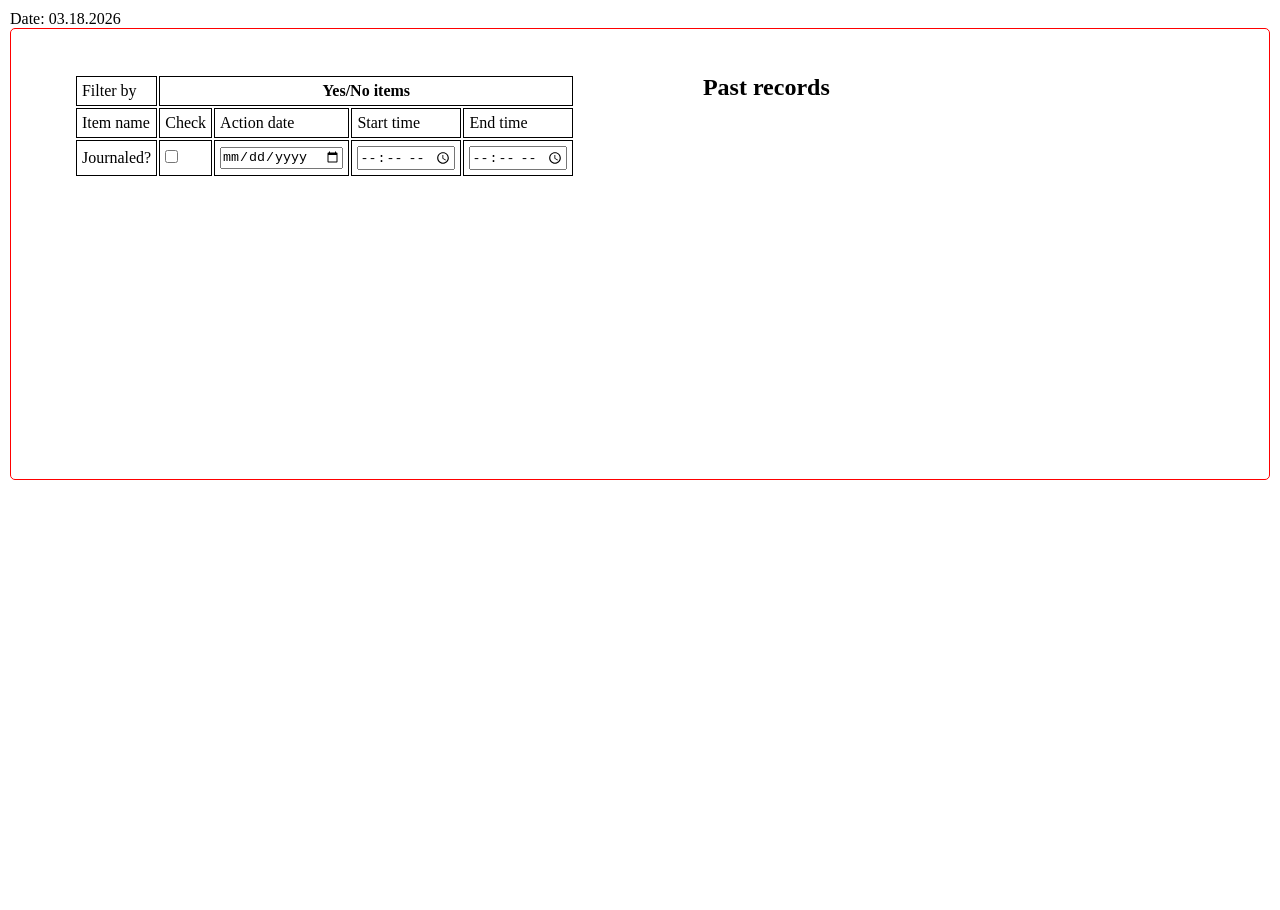
<file: aion/templates/tracker/index.html>
<!doctype html>
<html>
  <head>
    <meta charset="UTF-8">
    <meta name="description" content="Home page">
    <meta name="viewport" content="width=device-width, initial-scale=1.0">
    <title>
      A sample title
    </title>
    
    <style>
      * {
	  padding: 0px;
	  margin: 0px;
      }

      html, body {
	  height: 100%;
      }

      body {
	  margin: 10px;
      }

      #section-one {
	  border: 1px solid red;
	  border-radius: 5px;
	  height: 50vh;
	  display: flex;
	  align-items: center;
	  justify-content: space-around;
      }

      div.need-logging, div.past-records {
	  
	  height: 80%;
	  min-width: 40%;
	  border-radius: 6px;
	  padding: 5px;
      }

      tr, th, td {
	  border: 1px solid black;
      }
      td {
	  padding: 5px;
      }
      
    </style>
    
  </head>
  <body>
    <main>
      <p> Date: 03.18.2026 </p>
      <section id='section-one'>
	<div class='need-logging'>
	  <form>
	  <table borders="True">
	    <thead>
	      <td> Filter by </td>
	      <th colspan='4'>Yes/No items</th>
	    </thead>
	    <tr>
	      <td>Item name</td>
	      <td>Check</td>
	      <td>Action date</td>
	      <td>Start time </td>
	      <td>End time </td>
	    </tr>
	    <tr>
	      <td>Journaled?</td>
	      <td><input type="checkbox" /></td>
	      <td><input type="date"></td>
	      <td><input type="time"></td>
	      <td><input type="time"></td>
	    </tr>
	  </table>
	  </form>
	</div>
	<div class='past-records'>
	  <h2>Past records</h2>
	</div>
      </section>
      <section>
	<div>
	</div>
	<div>
	</div>
      </section>
      
    </main>
    <footer></footer>
  </body>
</html>
</file>
